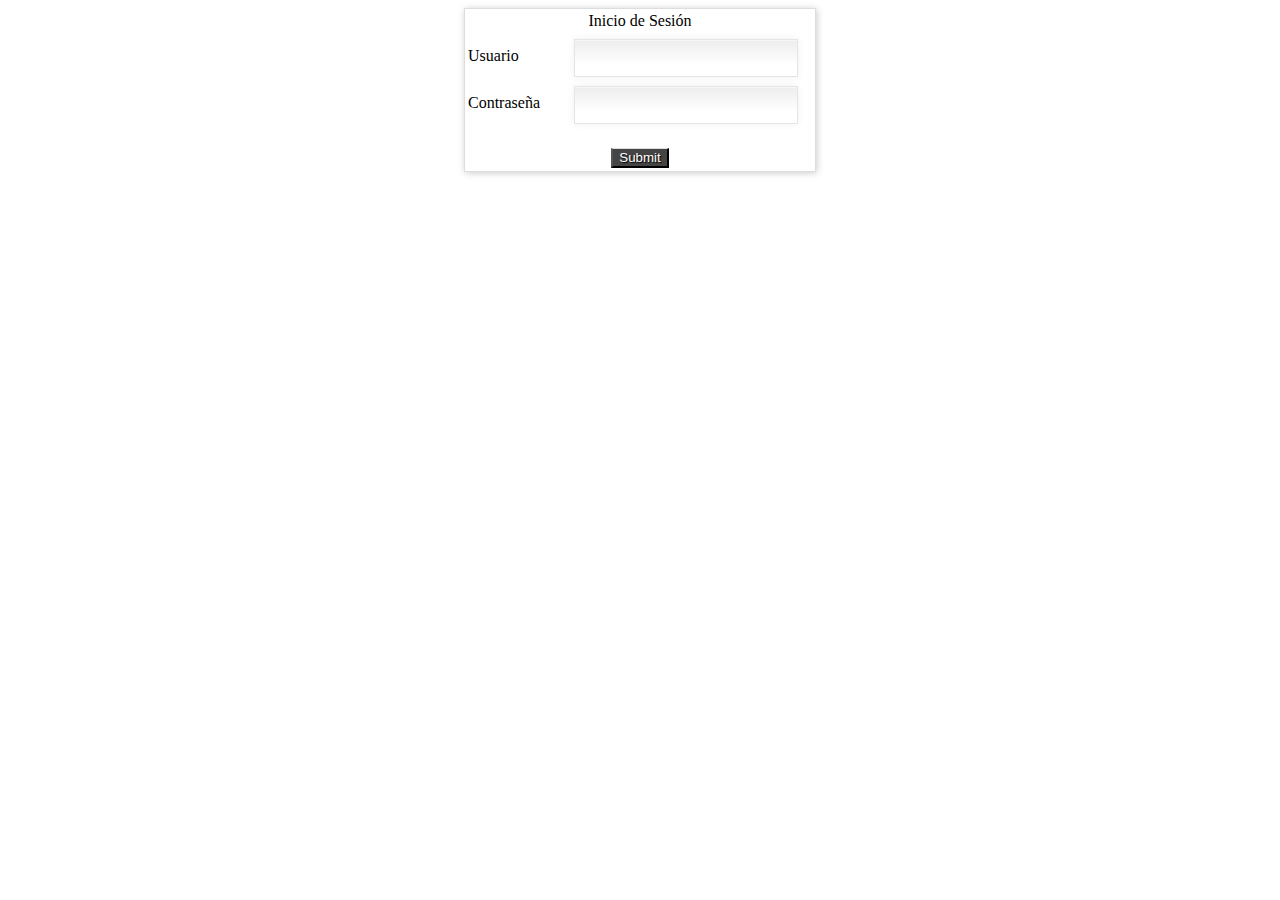
<file: index.html>
<!DOCTYPE html>
<html>
<head>
<meta name="viewport" content="width=device-width, initial-scale=1.0">
<link rel="stylesheet" type="text/css" href="css/login.css">
	<title>Inicio de sesion</title>
</head>
<body>
<div id="form_wrapper" class="form_wrapper">
<form method="post" action ="accionIndex.php">
<table >
	<tr><td colspan="2" align="center">Inicio de Sesión</t </tr>
	<tr><td>Usuario</td><td><input type="text" name="user"></td></tr>
	<tr><td>Contraseña</td><td><input type="password" name="password"></td></tr>
	<tr><td colspan="2" align="center"><input width="" class="bottom" type="submit" name="send"></td></tr>

</table>
</form></div>
</body>
</html>
</file>
<file: css/login.css>
.form_wrapper input[type="text"],
.form_wrapper input[type="password"]{
	border: solid 1px #E5E5E5;
	margin: 5px 30px 0px 30px;
	padding: 9px;
	display:block;
	font-size:16px;
	width:76%;
	background: #FFFFFF;
	background: 
		-webkit-gradient(
			linear, 
			left top, 
			left 25, 
			from(#FFFFFF), 
			color-stop(4%, #EEEEEE), 
			to(#FFFFFF)
		);
	background: 
		-moz-linear-gradient(
			top, 
			#FFFFFF,
			#EEEEEE 1px, 
			#FFFFFF 25px
			);
	-moz-box-shadow: 0px 0px 8px #f0f0f0;
	-webkit-box-shadow: 0px 0px 8px #f0f0f0;
	box-shadow: 0px 0px 8px #f0f0f0;
}
.form_wrapper input[type="text"]:focus,
.form_wrapper input[type="password"]:focus{
	background:#feffef;
}
.form_wrapper{
	background:#fff;
	border:1px solid #ddd;
	margin:0 auto;
	width:350px;
	font-size:16px;
	-moz-box-shadow:1px 1px 7px #ccc;
	-webkit-box-shadow:1px 1px 7px #ccc;
	box-shadow:1px 1px 7px #ccc;
}
.form_wrapper .bottom{
	background-color:#444;
	border-top:1px solid #ddd;
	margin-top:20px;
	clear:both;
	color:#fff;
	text-shadow:1px 1px 1px #000;
}
</file>
